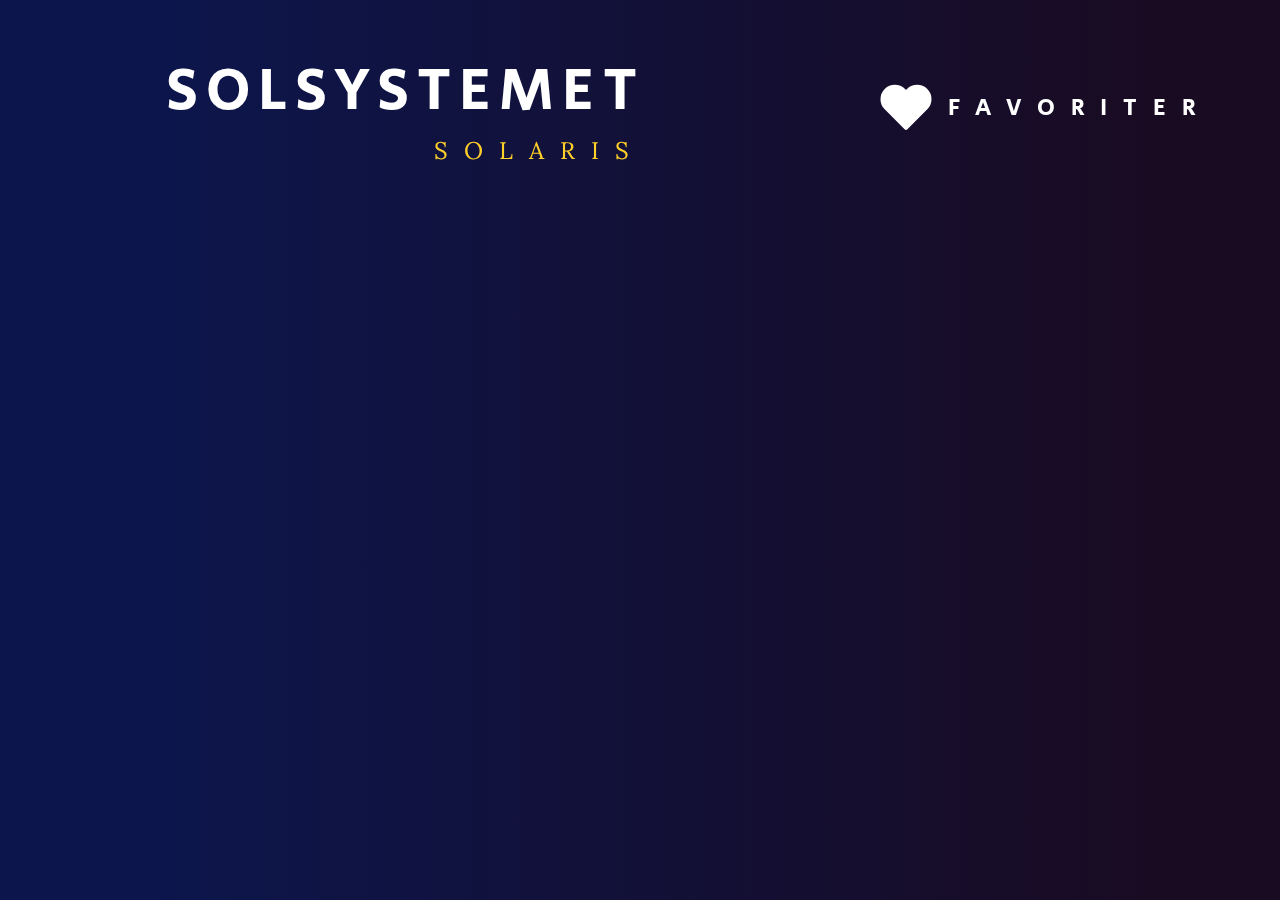
<file: index.html>
<!DOCTYPE html>
<html lang="en">
<head>
    <meta charset="UTF-8">
    <meta name="viewport" content="width=device-width, initial-scale=1.0">
    <title>Solaris - Hem</title>
    <link rel="stylesheet" href="css/base.css">
    <link rel="stylesheet" href="css/index.css">
    <script src="js/planet_api.js"></script>
    <script src="js/index.js"></script>
</head>
<body>
    <header>
        <section class="title">
            <h1 class="heading">SOLSYSTEMET</h1>
            <h3 class="sub-heading">SOLARIS</h3>
        </section>
        <nav>
            <a href="favorites.html">
                <img class="heart" src="assets/heart.svg">
                <h3 class="heading">FAVORITER</h1>
            </a>
        </nav>
    </header>
    <main>
        <div class="solar-system">
            <div class="planet-list-container"></div>
        </div>
    </main>
</body>
</html>
</file>
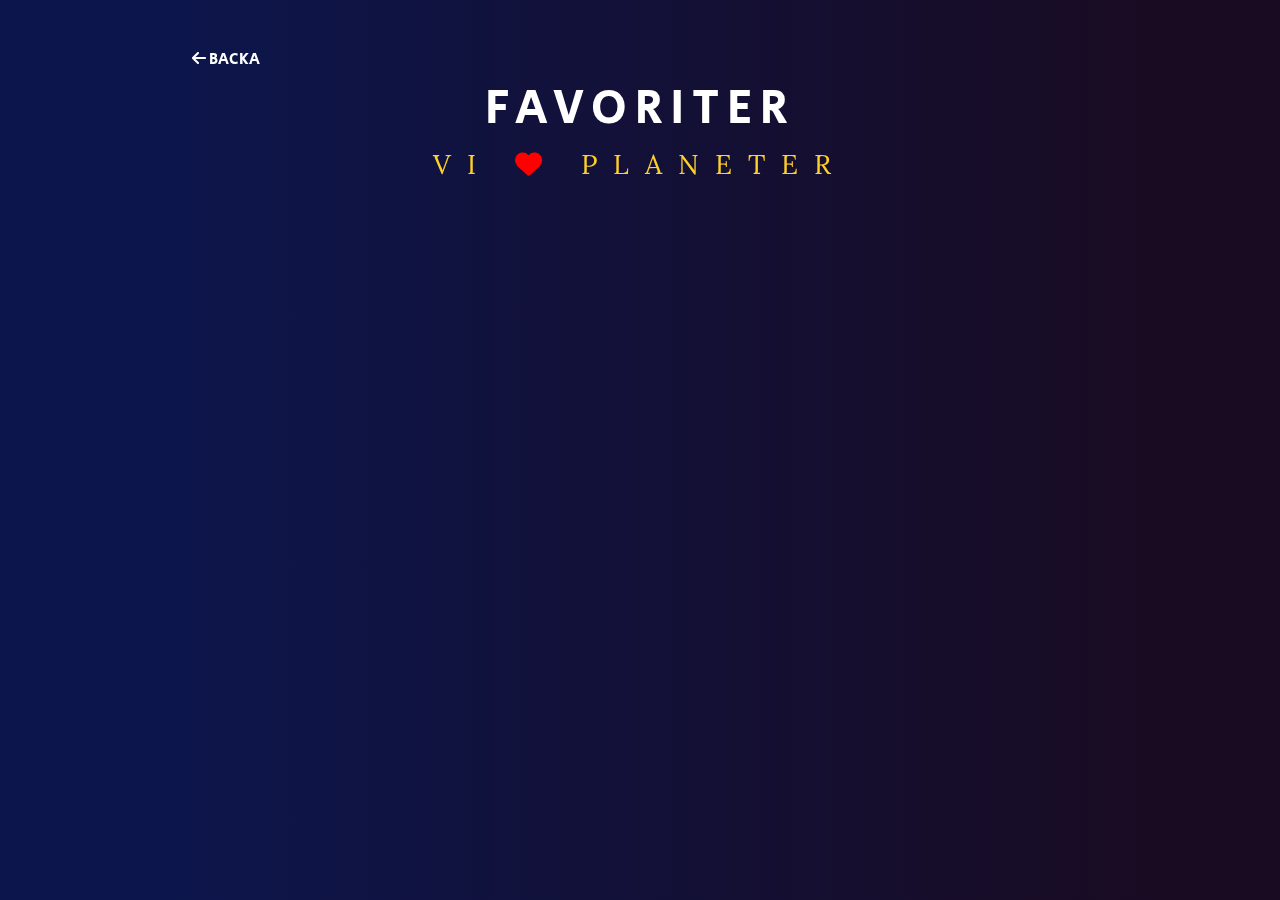
<file: favorites.html>
<!DOCTYPE html>
<html lang="en">
<head>
    <meta charset="UTF-8">
    <meta name="viewport" content="width=device-width, initial-scale=1.0">
    <title>Solaris - Favouriter</title>
    <link rel="stylesheet" href="css/base.css">
    <link rel="stylesheet" href="css/favorites.css">
    <link rel="stylesheet" href="https://cdnjs.cloudflare.com/ajax/libs/font-awesome/6.0.0-beta3/css/all.min.css">
    <script src="js/planet_api.js"></script>
    <script src="js/favorites.js"></script>
    <script src="js/base.js"></script>
</head>
<body>
    <section class="favorites-container">
        <a href="index.html" class="back-button"><i class="fas fa-arrow-left"></i> BACKA</a> 
        <h1>FAVORITER</h1>
        <p>VI <i class="fas fa-heart red-heart"></i> PLANETER</p>
        <section id="favorites-list" class="favorites-list">
            <!-- Favorite planets will be dynamically inserted here -->
        </section>
    </section>
</body>
</html>
</file>
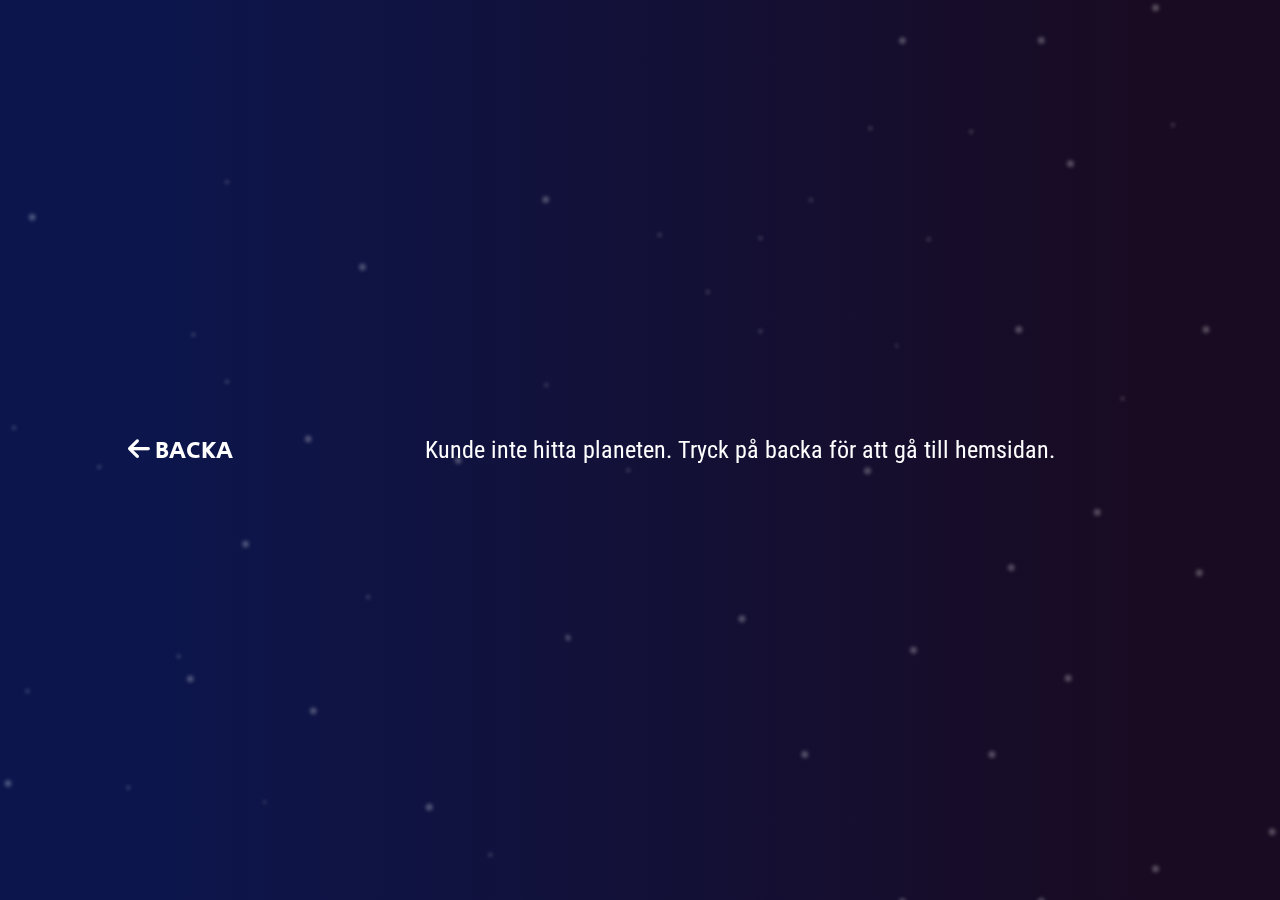
<file: planet.html>
<!DOCTYPE html>
<html lang="en">
	<head>
		<meta charset="UTF-8" />
		<meta name="viewport" content="width=device-width, initial-scale=1.0" />
		<title>Solaris - Planet</title>
		<link rel="stylesheet" href="css/base.css" />
		<link rel="stylesheet" href="css/planet.css" />
		<link	rel="stylesheet" href="https://cdnjs.cloudflare.com/ajax/libs/font-awesome/6.0.0-beta3/css/all.min.css"/>
		<script src="js/planet_api.js"></script>
    <script src="js/Base.js"></script>
		<script src="js/planet.js"></script>
	</head>

	<body>
		<section class="planet-semicircle">
			<p id="semicircle-outer"></p>
			<p id="semicircle-middle"></p>
			<p id="semicircle-inner"></p>
		</section>

		<main>
			<a href="index.html" class="back-button"><i class="fas fa-arrow-left"></i> BACKA </a>

			<div class="planet-container">
				<h1 id="planet-name"></h1>
				<p id="favSpan"><i class="fas fa-heart"></i></p>
			</div>

			<p id="planet-latin-name"></p>

			<article id="planet-description"></article>

			<section class="planet-characteristics">
				<div class="circumference">
					<p class="title">OMKRETS</p>
					<p class="info" id="planet-circumference"></p>
				</div>
				<div class="distance">
					<p class="title">KM FRÅN SOLEN</p>
					<p class="info" id="planet-distance"></p>
				</div>
				<div class="max-temperature">
					<p class="title">MAX TEMPERATUR</p>
					<p class="info" id="planet-max-temp"></p>
				</div>
				<div class="min-temperature">
					<p class="title">MIN TEMPERATUR</p>
					<p class="info" id="planet-min-temp"></p>
				</div>

				<div class="moons">
					<p class="title">MÅNAR</p>
					<p class="info" id="planet-moons"></p>
				</div>
			</section>
		</main>
	</body>
</html>
</file>
<file: css/base.css>
@import url("https://fonts.googleapis.com/css2?family=Lora:ital,wght@0,400..700;1,400..700&family=Roboto+Condensed:ital,wght@0,100..900;1,100..900&family=Secular+One&display=swap");

:root {
	background: linear-gradient(to right, #0c164d 30%, #190b22 70%);
}

body {
	height: 100vh;
	width: 100vw;
	margin: 0;
}

/* Special CSS-styling to handle Mac/iOS "overscrolling" */
body:after {
	content: "";
	position: fixed;
	top: -50%;
	right: -50%;
	bottom: -50%;
	left: -50%;
	z-index: -1;
	background: linear-gradient(to right, #0c164d 30%, #190b22 70%);
}

h1 {
	font-size: 3.75rem;
	letter-spacing: 0.5rem;
}

h1,
.heading {
	font-family: "Secular One", sans-serif;
	color: white;
	margin: 0;
	font-weight: 300;
}

h3 {
	font-size: 1.5rem;
}

h3,
.sub-heading {
	font-family: "Lora", serif;
	font-optical-sizing: auto;
	font-weight: 100;
	letter-spacing: 1rem;
	color: #ffd029;
	margin: 0;
}

p,
.description {
	font-family: "Roboto Condensed", sans-serif;
	font-optical-sizing: auto;
	color: white;
}

a:link,
a:visited,
a:hover,
a:active {
	text-decoration: none;
}

a {
	font-family: "Secular One", sans-serif;
	font-weight: 100;	
}
</file>
<file: css/index.css>
header {
    display: flex;
    justify-content: space-around;
    flex-direction: row;
    align-items: center;
    position: absolute;
    width: 100%;
    margin: 3rem;

    > .title {
        text-align: right;
    }

    > nav {
        > a { 
            display: flex;
            align-items: center;

            > h3.heading {
                margin-left: 1rem;
            }
        }
    }
}

main {
    display: flex;
    flex-direction: row;
    justify-content: center;
    align-items: center;
    width: 100%;
    height: 100%;

    .solar-system {
        width: 90%;

        > .planet-tooltip {
            position: absolute;
            border-radius: 1rem;
            padding: 0.8rem;
            box-sizing: border-box;
            background-color: white;
            color: black;
        }

        > .planet-list-container {
            display: flex;
            align-items: center;
            justify-content: space-around;
            flex-wrap: wrap;
            padding-left: 3rem;
            box-sizing: border-box;
            
            > .planet {
                position: relative;
                border-radius: 50%;
                background-color: white;
                width: 1rem;

                &:hover {
                    box-shadow: 0px 0px 26px 5px rgba(255,255,255,0.75);
                    box-sizing: border-box;
                }

                &.mercury {
                    background-color: #888888;
                }

                &.venus {
                    background-color: #E7CDCD;
                }

                &.earth {
                    background-color: #428ED4;
                }

                &.mars {
                    background-color: #EF5F5F;
                }

                &.jupiter{
                    background-color: #E29468;
                }

                &.saturn{
                    background-color: #C7AA72;

                    &::after{
                        content: '';
                        display: block;
                        border-radius: 50%;
                        width: 140%;
                        height: 5%;
                        box-sizing: border-box;
                        background-color: rgba(255, 255, 255, 0.5);
                        transform-origin: center;
                        transform: translate(-15%, 1000%) rotateZ(-35deg); 
                    }
                }

                &.uranus{
                    background-color: #C9D4F1;
                }

                &.neptune{
                    background-color: #7A91A7;
                }
            }
        }
        > .sun {
            position: fixed;
            top: -50vh;
            left: -190vh;
            height: 200vh;
            width: 200vh;
            border-radius: 50%;
            background-color: #FFD029;

            &:hover {
                box-sizing: border-box;
                box-shadow: 0px 0px 26px 5px rgba(255,255,255,0.75);
            }
        }
    }
    
}
</file>
<file: css/favorites.css>
body {
    color: white;
    display: flex;
    justify-content: center;
    height: 100vh;
}

.favorites-container {
    padding: 3rem;
    width: 70%;

    .back-button {
        justify-self: flex-start;
        background: none;
        border: none;
        color: white;
        font-size: 1rem;
        cursor: pointer;
        text-decoration: none;
    }

    h1 {
        text-align: center;
        font-size: 3rem;
        margin: 0.2rem 0;
    }

    > p {
        text-align: center;
        font-size: 1.7rem;
        margin: 0.2rem;
        font-family: "Lora", serif;
        letter-spacing: 1rem;
        color: #ffd029;
    }

    .red-heart {
        color: red;
    }
}

.favorites-list {
    display: flex;
    flex-direction: column;
    align-items: center;
}

.favorite-item {
    border: 1px solid white;
    padding: 1em;
    margin: 1em 0;
    border-radius: 8px;
    display: flex;
    align-items: center;
    width: 80%;
}

.favorite-item img {
    width: 7rem;
    height: 7rem;
    margin-right: 1rem;
    cursor: pointer;
}

.favorite-item .item-content {
    display: flex;
    flex-direction: column;
    text-align: left;
    cursor: pointer;
}

.favorite-item .item-content .item-name {
    text-decoration: none;
    color: white;
    text-align: left;
    font-size: 1.8rem;
    margin: 0.2rem;
}

.favorite-item .item-content .item-desc {
    text-decoration: none;
    color: white;
    text-align: left;
    font-size: 1rem;
    margin: 0.5rem;
}

.favorite-item .favorite-icon-container {
    display: flex;
    margin: 0.5rem;
    margin-bottom: auto;
}

.favorite-item .favorite-icon-container .heart {
    cursor: pointer;
    font-size: 1.5em;
    color: white;
}

.favorite-item .favorite-icon-container .heart.favorited {
    color: red;
}
</file>
<file: css/planet.css>
body, html {
    margin: 0;
    padding: 0;
    min-height: 100vh;
    min-width: 100vw;
    display: flex;
    background-image: url("../assets/star-transparent.png");
	background-size: contain;
}

.planet-semicircle {
    overflow: hidden; 
    min-height: 100vh;
    min-width: 20vw;
    margin-left: 0;
    margin-block: 0;
    position: relative;
}

#semicircle-inner {
    position: absolute;
    margin-left: -22.5vw;
    background-color: #FFD029;
    border-radius: 50%;
    min-width: 30vw;
    min-height: 100vh;
}

#semicircle-middle {
    position: absolute;
    margin-left: -19vw;
    margin-top: -1vh;
    background-color: #ffd12986;
    border-radius: 50%;
    min-width: 30vw;
    min-height: 105vh;
}

#semicircle-outer {
    position: absolute;
    margin-left: -15.5vw;
    margin-top: -3vh;
    background-color: #ffd1292e;
    border-radius: 50%;
    min-width: 30vw;
    min-height: 110vh;
}

main {
    flex: 1;
    display: flex;
    flex-direction: column;
    justify-content: center;
    align-items: flex-start;
    padding-left: 2vw;
    max-width: 50vw;
    padding-left: 8vw;
}

h1 {
  font-family: "Secular One", sans-serif;
  font-weight: 400;
  font-style: normal;
  color: white;
  font-size: 60px;
  margin: 0;
}


.planet-container {
    display: flex;
    min-width: 50vw;
    justify-content: space-between;
}

#planet-name {
    letter-spacing: 5px;
}

#planet-latin-name {
    margin-top: 0;
    font-size: 30px;
    font-family: "Lora", serif;
    font-optical-sizing: auto;
    font-style: normal;
    color: #FFD029;
    letter-spacing: 15px;
}

#planet-description {
 font-family: "Roboto Condensed", sans-serif;
 font-optical-sizing: auto;
 font-style: normal;
 color: white;
 font-size: 16px;
 text-align: justify;
 font-weight: lighter;
 letter-spacing: 2px;
 margin-bottom: 1rem;
}

.planet-characteristics {
  display: grid;
  min-width: 50vw;
  grid-template-columns: 1fr 1fr;
  justify-content: space-between;
}

.back-button {
  color: white;
  border: none;
  background-color: transparent;
  text-decoration: none;
}

.title {
  font-weight: bold;
  font-size: 18;
  letter-spacing: 2px;
}

#favSpan {
  font-size: 30px;
  align-self: center;  
}

.circumference, .distance {
    border-top: solid 1px #ffffff36;
}

.max-temperature, .min-temperature {
    border-bottom: solid 1px #ffffff36;
}

.info {
    font-weight: lighter;
    font-size: 18px;
    letter-spacing: 2px;
}

.favorited {
    color: red;
}
</file>
